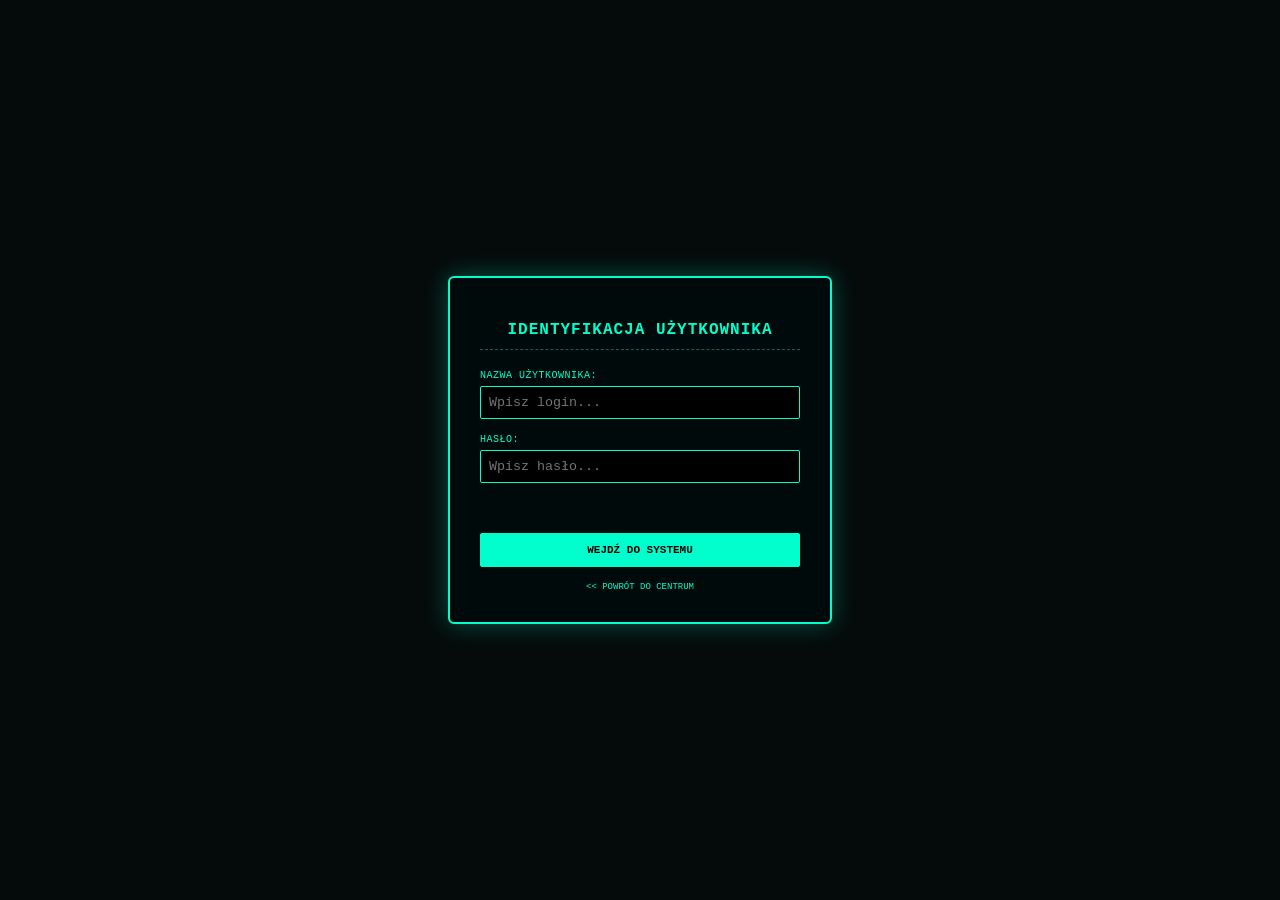
<file: login.html>
<!DOCTYPE html>
<html lang="pl">
<head>
    <meta charset="UTF-8">
    <meta name="viewport" content="width=device-width, initial-scale=1.0">
    <title>Logowanie - Halogen Hub</title>
    <style>
        body {
            margin: 0;
            padding: 0;
            min-height: 100vh;
            background-color: #050b0b;
            font-family: 'Courier New', Courier, monospace;
            color: #00ffcc;
            display: flex;
            align-items: center;
            justify-content: center;
        }

        .login-container {
            background: rgba(0, 10, 10, 0.9);
            border: 2px solid #00ffcc;
            padding: 30px;
            width: 320px;
            border-radius: 6px;
            box-shadow: 0 0 25px rgba(0, 255, 204, 0.3);
            text-align: center;
        }

        h2 {
            font-size: 16px;
            margin-bottom: 20px;
            text-transform: uppercase;
            letter-spacing: 1px;
            border-bottom: 1px dashed rgba(0, 255, 204, 0.4);
            padding-bottom: 10px;
        }

        .input-group {
            margin-bottom: 15px;
            text-align: left;
        }

        label {
            display: block;
            font-size: 10px;
            margin-bottom: 5px;
            letter-spacing: 0.5px;
        }

        input {
            width: 100%;
            padding: 8px;
            background: #000;
            border: 1px solid #00ffcc;
            color: #00ffcc;
            font-family: 'Courier New', Courier, monospace;
            box-sizing: border-box;
            border-radius: 2px;
        }

        input:focus {
            outline: none;
            box-shadow: 0 0 8px #00ffcc;
        }

        .btn-container {
            display: flex;
            gap: 10px;
            margin-top: 20px;
        }

        button {
            width: 100%;
            padding: 10px;
            font-family: 'Courier New', Courier, monospace;
            font-size: 11px;
            font-weight: bold;
            cursor: pointer;
            border-radius: 2px;
            transition: all 0.2s ease;
            background: #00ffcc;
            border: 1px solid #00ffcc;
            color: #000;
        }

        button:hover {
            background: #fff;
            box-shadow: 0 0 10px #fff;
        }

        .back-link {
            display: block;
            margin-top: 15px;
            font-size: 9px;
            color: #00ffcc;
            text-decoration: none;
        }

        .back-link:hover {
            text-decoration: underline;
        }

        #message {
            font-size: 9px;
            margin-top: 10px;
            min-height: 15px;
        }
    </style>
</head>
<body>

    <div class="login-container">
        <h2>IDENTYFIKACJA UŻYTKOWNIKA</h2>
        
        <div class="input-group">
            <label>NAZWA UŻYTKOWNIKA:</label>
            <input type="text" id="username" placeholder="Wpisz login...">
        </div>

        <div class="input-group">
            <label>HASŁO:</label>
            <input type="password" id="password" placeholder="Wpisz hasło...">
        </div>

        <div id="message"></div>

        <div class="btn-container">
            <button onclick="handleLogin()">WEJDŹ DO SYSTEMU</button>
        </div>

        <a href="index.html" class="back-link">&lt;&lt; POWRÓT DO CENTRUM</a>
    </div>

<script>
    const API_URL = 'https://halogensworld.onrender.com';

    async function handleLogin() {
        const user = document.getElementById('username').value.trim();
        const pass = document.getElementById('password').value;
        const msg = document.getElementById('message');

        if (!user || !pass) {
            msg.style.color = '#ff4444';
            msg.innerText = 'Wypełnij wszystkie pola!';
            return;
        }

        try {
            msg.style.color = '#00ffcc';
            msg.innerText = 'Łączenie z systemem...';

            // 1. Najpierw próbujemy się zalogować
            let response = await fetch(`${API_URL}/api/login`, {
                method: 'POST',
                headers: { 'Content-Type': 'application/json' },
                body: JSON.stringify({ user, pass })
            });

            // 2. Jeśli serwer nie ma konta (np. po restrykcyjnym restarcie Rendera), rejestrujemy je w locie
            if (!response.ok) {
                await fetch(`${API_URL}/api/register`, {
                    method: 'POST',
                    headers: { 'Content-Type': 'application/json' },
                    body: JSON.stringify({ user, pass })
                });

                // Ponawiamy logowanie natychmiast po automatycznej rejestracji
                response = await fetch(`${API_URL}/api/login`, {
                    method: 'POST',
                    headers: { 'Content-Type': 'application/json' },
                    body: JSON.stringify({ user, pass })
                });
            }

            const data = await response.json();

            if (response.ok) {
                localStorage.setItem('halogen_logged_user', data.user || user);
                msg.style.color = '#00ffcc';
                msg.innerText = 'Autoryzacja pomyślna! Przekierowanie...';
                setTimeout(() => {
                    window.location.href = 'index.html';
                }, 800);
            } else {
                msg.style.color = '#ff4444';
                msg.innerText = data.message || 'Błąd autoryzacji!';
            }
        } catch (e) {
            msg.style.color = '#ff4444';
            msg.innerText = 'Błąd połączenia z serwerem!';
        }
    }
</script>

</body>
</html>
</file>
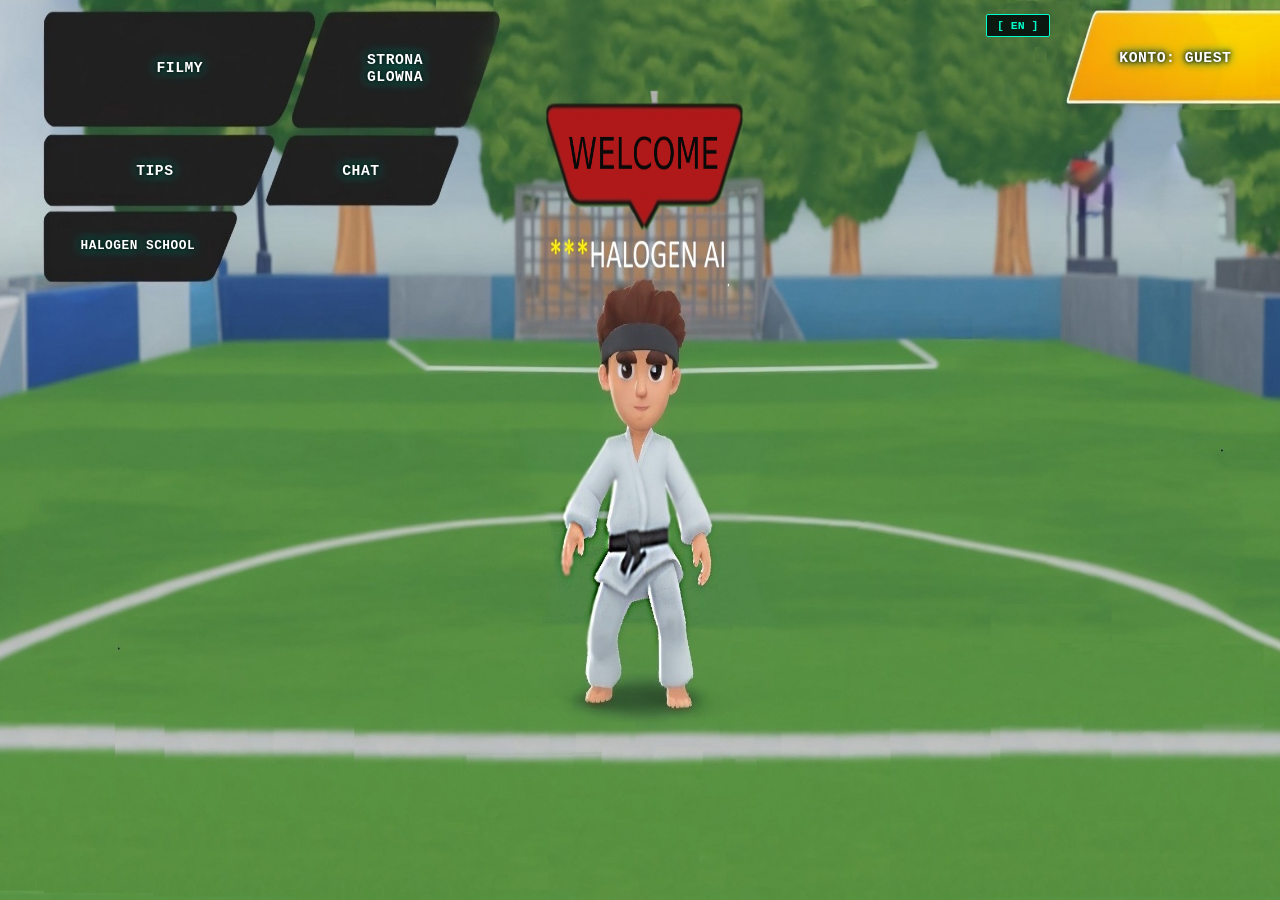
<file: soccer.html>
<!DOCTYPE html>
<html lang="pl" translate="no">
<head>
    <meta charset="UTF-8">
    <meta name="viewport" content="width=device-width, initial-scale=1.0, maximum-scale=1.0, user-scalable=no">
    <meta name="google" content="notranslate">
    <title>Soccer Battle - System Halogen AI</title>
    <style>
        body {
            margin: 0; padding: 0; height: 100vh; width: 100vw; background: #020807;
            display: flex; justify-content: center; align-items: center; overflow: hidden;
            font-family: 'Courier New', Courier, monospace; position: relative;
        }
        .game-container { position: relative; width: 100vw; height: 100vh; display: flex; justify-content: center; align-items: center; }
        .game-bg { width: 100%; height: 100%; object-fit: fill; display: block; }

        /* KOMUNIKAT "OBRÓĆ URZĄDZENIE" - domyślnie ukryty */
        .rotate-hint {
            display: none;
        }

        /* TELEFON W PIONIE - blokujemy widok i prosimy o obrót */
        @media (max-width: 768px) and (orientation: portrait) {
            body > *:not(.rotate-hint) {
                display: none !important;
            }

            .rotate-hint {
                display: flex;
                align-items: center;
                justify-content: center;
                height: 100vh;
                text-align: center;
                font-family: 'Courier New', Courier, monospace;
                color: #00ffcc;
                padding: 20px;
                box-sizing: border-box;
                font-size: 14px;
                line-height: 1.6;
                letter-spacing: 1px;
                background: #020807;
            }
        }

        /* BAZOWE STYLE HOTSPOTÓW */
        .hotspot {
            position: absolute; background: transparent;
            border: none; cursor: pointer; z-index: 50;
            display: flex; justify-content: center; align-items: center;
            color: #ffffff; font-weight: bold; text-align: center;
            transition: color 0.2s ease, text-shadow 0.2s ease;
            text-shadow: 0 0 4px #000, 0 0 8px #000, 0 0 12px #00ffcc;
            text-decoration: none;
            letter-spacing: 0.5px;
            line-height: 1.2;
            padding: 0 4px;
            box-sizing: border-box;
            font-size: 1.15vw;
        }
        .hotspot:hover { color: #00ffcc; text-shadow: 0 0 8px #00ffcc, 0 0 15px #00ffcc; }

        .lang-btn {
            position: absolute;
            top: 1.6%;
            right: 18%;
            background: rgba(0, 10, 10, 0.85);
            border: 1px solid #00ffcc;
            color: #00ffcc;
            padding: 0.3vw 0.8vw;
            font-family: 'Courier New', Courier, monospace;
            font-size: 0.9vw;
            font-weight: bold;
            cursor: pointer;
            border-radius: 2px;
            z-index: 100;
            transition: all 0.2s ease;
            white-space: nowrap;
        }
        .lang-btn:hover {
            background: #00ffcc;
            color: #000;
            box-shadow: 0 0 8px #00ffcc;
        }

        .hs-zaloguj      { right: 0%;   top: 1.20%;  width: 16.35%; height: 10.60%; }
        .hs-giorny-lewy { left: 4.0%;   top: 1.80%;  width: 20.10%; height: 11.80%; }
        .hs-drugie       { left: 26.66%; top: 1.80%;  width: 8.40%;  height: 11.80%; }
        .hs-trzecie      { left: 3.0%;   top: 14.10%; width: 18.20%; height: 9.90%;  }
        .hs-czwarte      { left: 24.0%;  top: 14.10%; width: 8.40%;  height: 9.90%;  }
        .hs-piate        { left: 2.42%;   top: 22.40%; width: 16.70%; height: 9.90%;  font-size: 1vw; }
    </style>
</head>
<body>

    <div class="rotate-hint">
        OBRÓĆ URZĄDZENIE, ABY KONTYNUOWAĆ<br>
        [ ROTATE DEVICE TO CONTINUE ]
    </div>

    <div class="game-container">
        <img src="IMG/soccer_battle_tlo.jpg" alt="Soccer Battle Tło" class="game-bg">

        <button class="lang-btn" id="lang-toggle-btn" onclick="toggleLanguage()">[ EN ]</button>

        <div class="hotspot hs-zaloguj" onclick="handleAccountClick()">
            <span id="t-konto">KONTO: GUEST</span>
        </div>

        <a href="filmy.html" class="hotspot hs-giorny-lewy">
            <span id="t-filmy">FILMY</span>
        </a>

        <a href="index.html" class="hotspot hs-drugie">
            <span id="t-home">STRONA GLOWNA</span>
        </a>

        <div class="hotspot hs-trzecie" onclick="handleTipsClick()">
            <span id="t-tips">TIPS</span>
        </div>

        <div class="hotspot hs-czwarte" onclick="handleChatClick()">
            <span id="t-chat">CHAT</span>
        </div>

        <div class="hotspot hs-piate" onclick="handleSchoolClick()">
            <span id="t-school">HALOGEN SCHOOL</span>
        </div>
    </div>

    <script>
        const API_URL = 'https://haliogensworld.onrender.com';
        let currentLang = localStorage.getItem('halogen_lang') || 'pl';
        let loggedUser = localStorage.getItem('halogen_logged_user') || "GUEST";

        const translations = {
            pl: {
                langBtn: "[ EN ]",
                konto: "KONTO: ",
                filmy: "FILMY",
                home: "STRONA GLOWNA",
                tips: "TIPS",
                chat: "CHAT",
                school: "HALOGEN SCHOOL",
                msgTips: "Porady i triki - Już wkrótce!",
                msgChat: "Chat - Już wkrótce!",
                msgSchool: "Halogen School - Już wkrótce!",
                confirmLogout: "Czy chcesz się wylogować?"
            },
            en: {
                langBtn: "[ PL ]",
                konto: "ACCOUNT: ",
                filmy: "MOVIES",
                home: "MAIN MENU",
                tips: "TIPS",
                chat: "CHAT",
                school: "HALOGEN SCHOOL",
                msgTips: "Tips and tricks - Coming soon!",
                msgChat: "Opening community chat - Coming soon!",
                msgSchool: "Halogen School - Coming soon!",
                confirmLogout: "Do you want to log out?"
            }
        };

        async function fetchSession() {
            let activeUser = localStorage.getItem('halogen_logged_user') || "GUEST";
            
            try {
                const response = await fetch(`${API_URL}/api/session`);
                if (response.ok) {
                    const data = await response.json();
                    if (data && data.user) {
                        activeUser = data.user;
                        if (activeUser !== "GUEST") {
                            localStorage.setItem('halogen_logged_user', activeUser);
                        } else {
                            localStorage.removeItem('halogen_logged_user');
                        }
                    }
                }
            } catch (e) {
                // Brak połączenia z serwerem, używamy localStorage
            }

            loggedUser = activeUser;
            updateAccountDisplay();
        }

        function updateAccountDisplay() {
            const t = translations[currentLang];
            const kontoEl = document.getElementById('t-konto');
            if (kontoEl) {
                kontoEl.innerText = t.konto + loggedUser.toUpperCase();
            }
        }

        function applyLanguage(lang) {
            currentLang = lang;
            localStorage.setItem('halogen_lang', lang);
            const t = translations[lang];

            document.getElementById('lang-toggle-btn').innerText = t.langBtn;
            document.getElementById('t-filmy').innerText = t.filmy;
            document.getElementById('t-home').innerText = t.home;
            document.getElementById('t-tips').innerText = t.tips;
            document.getElementById('t-chat').innerText = t.chat;
            document.getElementById('t-school').innerText = t.school;
            document.documentElement.lang = lang;
            
            updateAccountDisplay();
        }

        function toggleLanguage() {
            const newLang = currentLang === 'pl' ? 'en' : 'pl';
            applyLanguage(newLang);
        }

        function handleAccountClick() {
            if (loggedUser && loggedUser !== "GUEST") {
                if (confirm(translations[currentLang].confirmLogout)) {
                    localStorage.removeItem('halogen_logged_user');
                    loggedUser = "GUEST";
                    updateAccountDisplay();
                    fetch(`${API_URL}/api/logout`, { method: 'POST' }).catch(() => {});
                }
            } else {
                // Zapisujemy aktualną stronę jako cel powrotu po zalogowaniu (zamiast wyrzucać na główną)
                localStorage.setItem('halogen_redirect_after_login', window.location.pathname.split('/').pop() || 'soccer.html');
                window.location.href = "login.html";
            }
        }

        function handleTipsClick() {
            alert(translations[currentLang].msgTips);
        }
        function handleChatClick() {
            alert(translations[currentLang].msgChat);
        }
        function handleSchoolClick() {
            alert(translations[currentLang].msgSchool);
        }

        window.addEventListener('storage', (event) => {
            if (event.key === 'halogen_lang' && event.newValue) {
                applyLanguage(event.newValue);
            }
            if (event.key === 'halogen_logged_user') {
                loggedUser = event.newValue || "GUEST";
                updateAccountDisplay();
            }
        });

        window.onload = () => {
            applyLanguage(currentLang);
            updateAccountDisplay();
            fetchSession();
        };
    </script>
</body>
</html>
</file>
